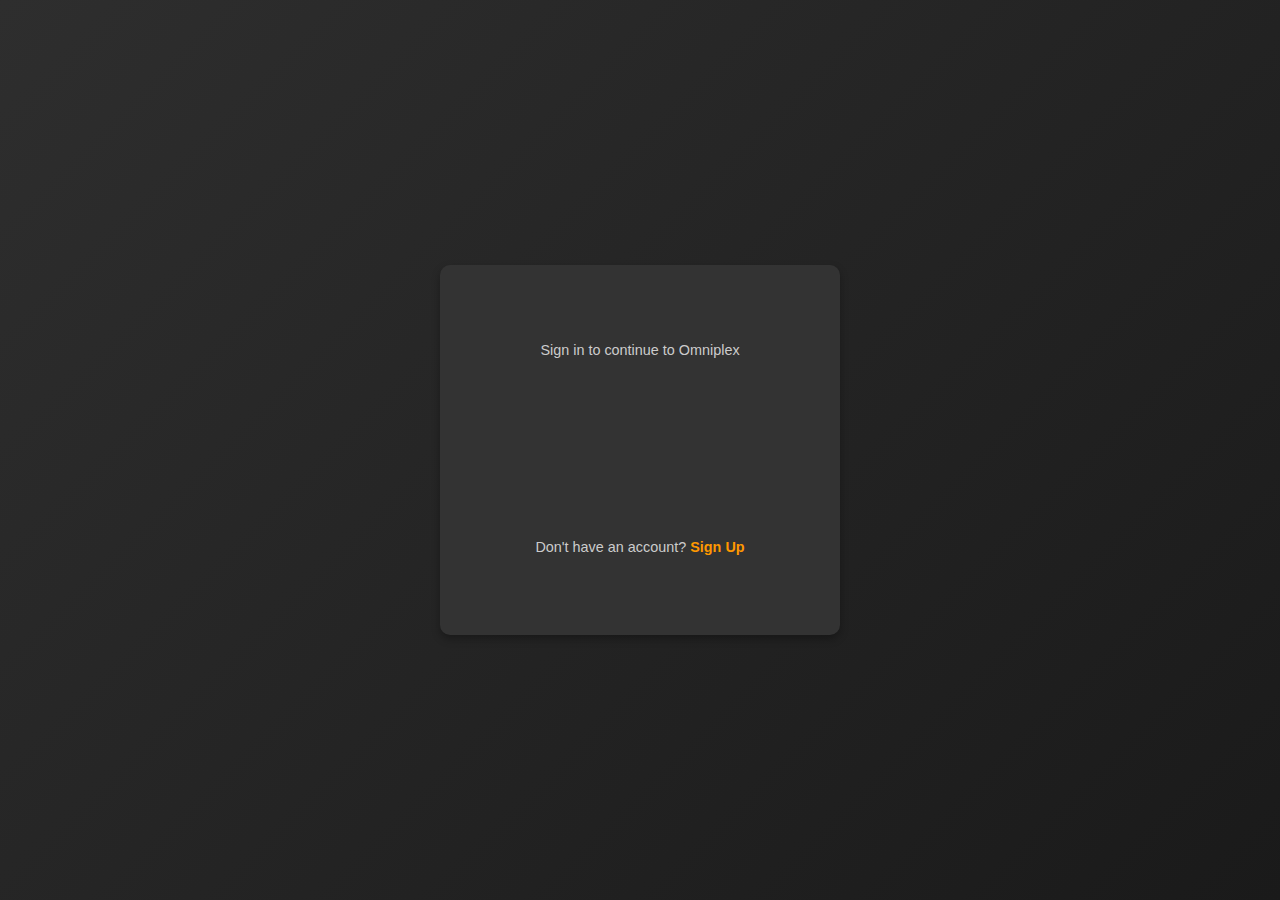
<file: index.html>
<!DOCTYPE html>
<html lang="en">
<head>
    <meta charset="UTF-8">
    <meta name="viewport" content="width=device-width, initial-scale=1.0">
    <title>Omniplex Login</title>
    <link rel="stylesheet" href="styles.css">
    <link rel="icon" href="favicon.ico">
</head>
<body>
    <!-- Container -->
    <div class="login-container">
        <!-- Login Box -->
        <div class="login-box">
            <h1>Welcome Back</h1>
            <p>Sign in to continue to Omniplex</p>
            <form id="login-form">
                <input type="email" id="email" placeholder="Email" required>
                <input type="password" id="password" placeholder="Password" required>
                <button type="submit">Sign In</button>
            </form>
            <p class="signup-text">Don't have an account? <a href="#">Sign Up</a></p>
        </div>
        <!-- API Quote -->
        <div class="quote-container">
            <p id="quote">Fetching an inspirational quote...</p>
        </div>
    </div>

    <!-- JS Logic -->
    <script>
        // Fetch Inspirational Quote
        async function fetchQuote() {
            const quoteElement = document.getElementById('quote');
            try {
                const response = await fetch('https://api.quotable.io/random');
                const data = await response.json();
                quoteElement.textContent = `"${data.content}" — ${data.author}`;
            } catch (error) {
                console.error("Error fetching quote:", error);
                quoteElement.textContent = "Couldn't fetch the quote. Please try again later!";
            }
        }

        // Call the Quote Fetch Function
        fetchQuote();

        // Form Submission Event
        document.getElementById("login-form").addEventListener("submit", function(e) {
            e.preventDefault();
            alert("Login Successful! This is a demo page.");
        });
    </script>
</body>
</html>
</file>
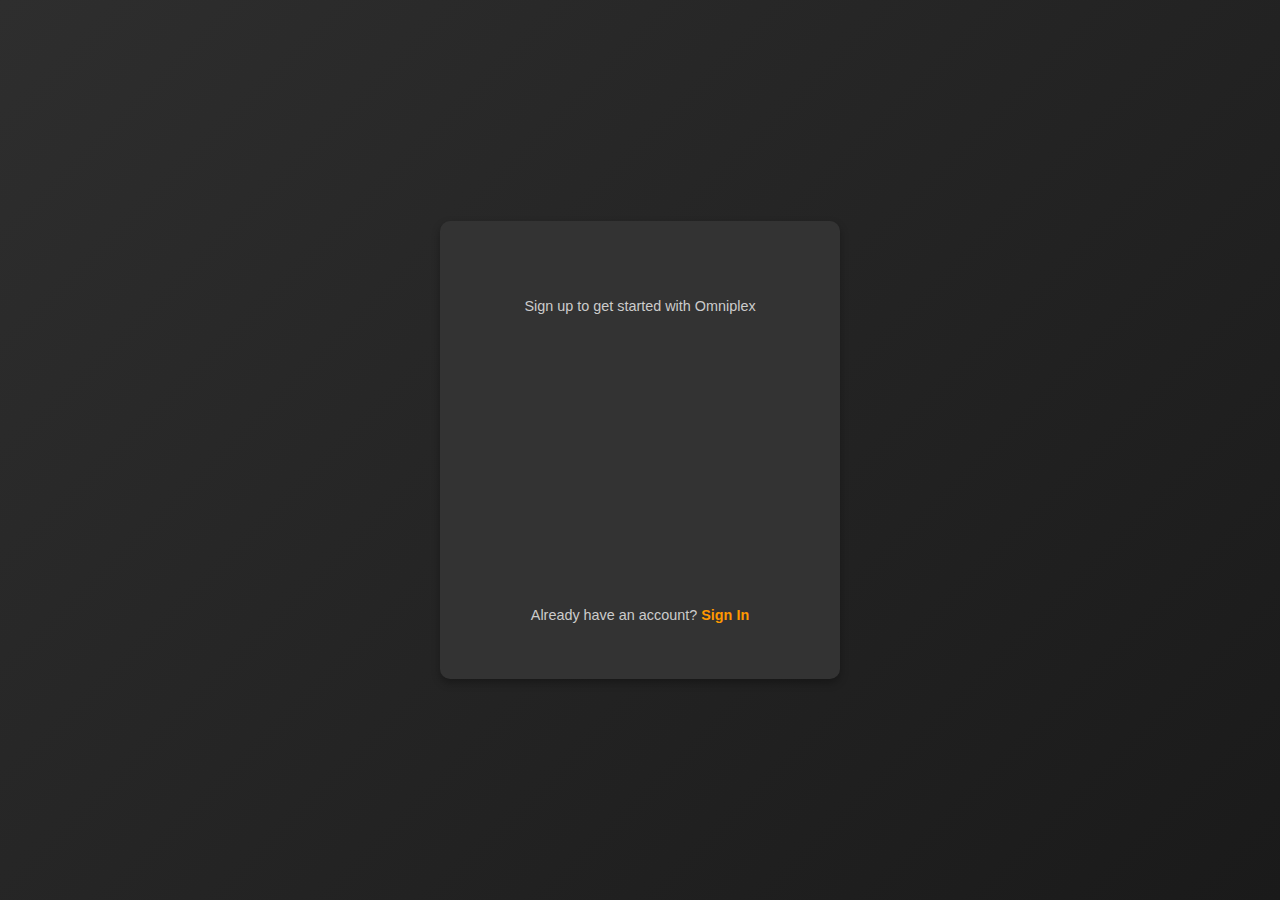
<file: signup.html>
<!DOCTYPE html>
<html lang="en">
<head>
    <meta charset="UTF-8">
    <meta name="viewport" content="width=device-width, initial-scale=1.0">
    <title>Omniplex Sign Up</title>
    <link rel="stylesheet" href="styles.css">
    <link rel="icon" href="favicon.ico">
</head>
<body>
    <!-- Container -->
    <div class="login-container">
        <!-- Sign-Up Box -->
        <div class="login-box">
            <h1>Create an Account</h1>
            <p>Sign up to get started with Omniplex</p>
            <form id="signup-form">
                <input type="text" id="name" placeholder="Full Name" required>
                <input type="email" id="email" placeholder="Email" required>
                <input type="password" id="password" placeholder="Password" required>
                <input type="password" id="confirm-password" placeholder="Confirm Password" required>
                <button type="submit">Sign Up</button>
            </form>
            <p class="signup-text">Already have an account? <a href="index.html">Sign In</a></p>
        </div>
    </div>

    <!-- JS Logic -->
    <script>
        // Form Submission Event
        document.getElementById("signup-form").addEventListener("submit", function(e) {
            e.preventDefault();
            const password = document.getElementById("password").value;
            const confirmPassword = document.getElementById("confirm-password").value;

            if (password === confirmPassword) {
                alert("Account Created Successfully! This is a demo page.");
            } else {
                alert("Passwords do not match. Please try again!");
            }
        });
    </script>
</body>
</html>
</file>
<file: styles.css>
/* General Reset */
* {
    margin: 0;
    padding: 0;
    box-sizing: border-box;
    font-family: Arial, sans-serif;
}

/* Body Styling */
body {
    background: linear-gradient(135deg, #2e2e2e, #1a1a1a);
    color: #fff;
    display: flex;
    justify-content: center;
    align-items: center;
    height: 100vh;
    margin: 0;
    animation: fadeIn 1s ease-in-out;
}

/* Login Container */
.login-container {
    text-align: center;
    background: #333;
    padding: 2rem;
    border-radius: 10px;
    box-shadow: 0 4px 8px rgba(0, 0, 0, 0.3);
    width: 100%;
    max-width: 400px;
    animation: slideUp 0.5s ease-in-out;
}

/* Headings */
.login-box h1 {
    margin-bottom: 0.5rem;
    color: #f0f0f0;
    font-size: 2rem;
    opacity: 0;
    animation: fadeInText 1s ease-in-out forwards;
}

.login-box p {
    font-size: 0.9rem;
    margin-bottom: 1.5rem;
    color: #ccc;
}

/* Form Input */
form input {
    display: block;
    width: 100%;
    padding: 0.8rem;
    margin: 0.8rem 0;
    border: none;
    border-radius: 5px;
    background-color: #555;
    color: #fff;
    outline: none;
    font-size: 1rem;
    opacity: 0;
    animation: fadeInText 1s ease-in-out forwards;
}

form input:nth-child(2) {
    animation-delay: 0.2s;
}

form button {
    background-color: #ff9800;
    color: #fff;
    border: none;
    padding: 0.8rem;
    width: 100%;
    border-radius: 5px;
    cursor: pointer;
    font-size: 1rem;
    transition: background 0.3s;
    opacity: 0;
    animation: fadeInText 1s ease-in-out forwards;
    animation-delay: 0.4s;
}

form button:hover {
    background-color: #e68900;
}

/* Signup Text */
.signup-text a {
    color: #ff9800;
    text-decoration: none;
    font-weight: bold;
}

.signup-text a:hover {
    text-decoration: underline;
}

/* Quote Styling */
.quote-container {
    margin-top: 2rem;
    font-style: italic;
    font-size: 0.9rem;
    color: #ddd;
    opacity: 0;
    animation: fadeInText 1s ease-in-out forwards;
    animation-delay: 0.6s;
}

/* Keyframe Animations */
@keyframes fadeIn {
    0% {
        opacity: 0;
    }
    100% {
        opacity: 1;
    }
}

@keyframes slideUp {
    0% {
        transform: translateY(50px);
        opacity: 0;
    }
    100% {
        transform: translateY(0);
        opacity: 1;
    }
}

@keyframes fadeInText {
    0% {
        opacity: 0;
    }
    100% {
        opacity: 1;
    }
}
</file>
